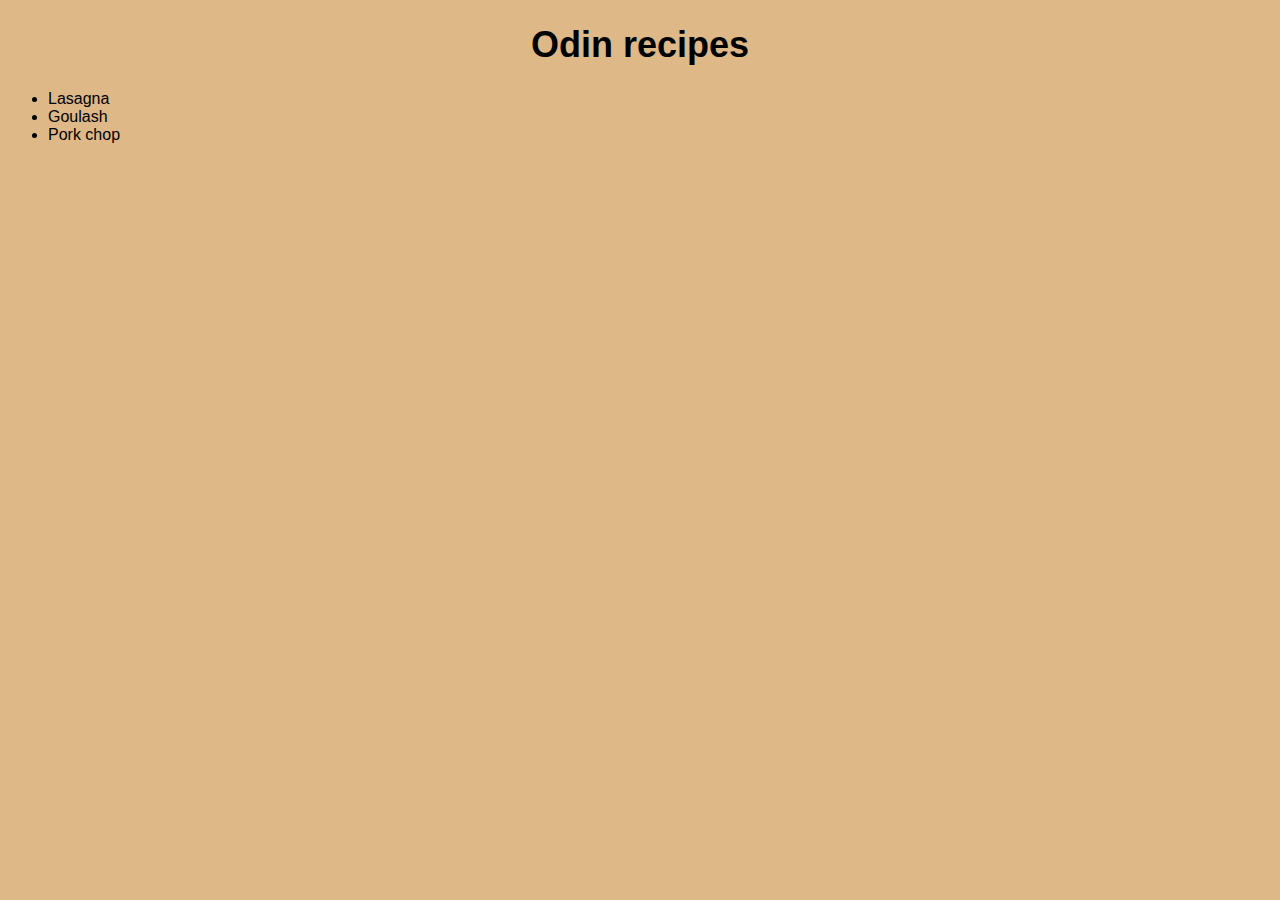
<file: index.html>
<!DOCTYPE html>
<html lang="en">
<head>
    <meta charset="UTF-8">
    <meta http-equiv="X-UA-Compatible" content="IE=edge">
    <meta name="viewport" content="width=device-width, initial-scale=1.0">
    <title>Odin Recipes</title>

    <link rel="stylesheet" href="styles.css">
</head>
<body>
    <h1>Odin recipes</h1>
    <ul>
        <li><a href="recipes/lasagna.html">Lasagna</a></li>
        <li><a href="recipes/Goulash.html">Goulash</a></li>
        <li><a href="recipes/Pork_Chop.html">Pork chop</a></li>
</ul>
</body>
</html>
</file>
<file: styles.css>
* {
    
    font-family: Arial, Helvetica, sans-serif;
    background-color: burlywood;
}

h1{
    text-align: center;
    font-size: 36px;
}

img{
    display: block;
    margin-left: auto;
    margin-right: auto;
    width: 30%;
    border: 5px solid rgba(0, 0, 0, 0.1);
    border-radius: 5%;
}
img:hover{
    opacity: 0.8;
}

a:hover{
    background-color: rgba(0, 0, 0, 0.2);
}


a{
    color: black;
}

a:link {
    text-decoration: none;
}
</file>
